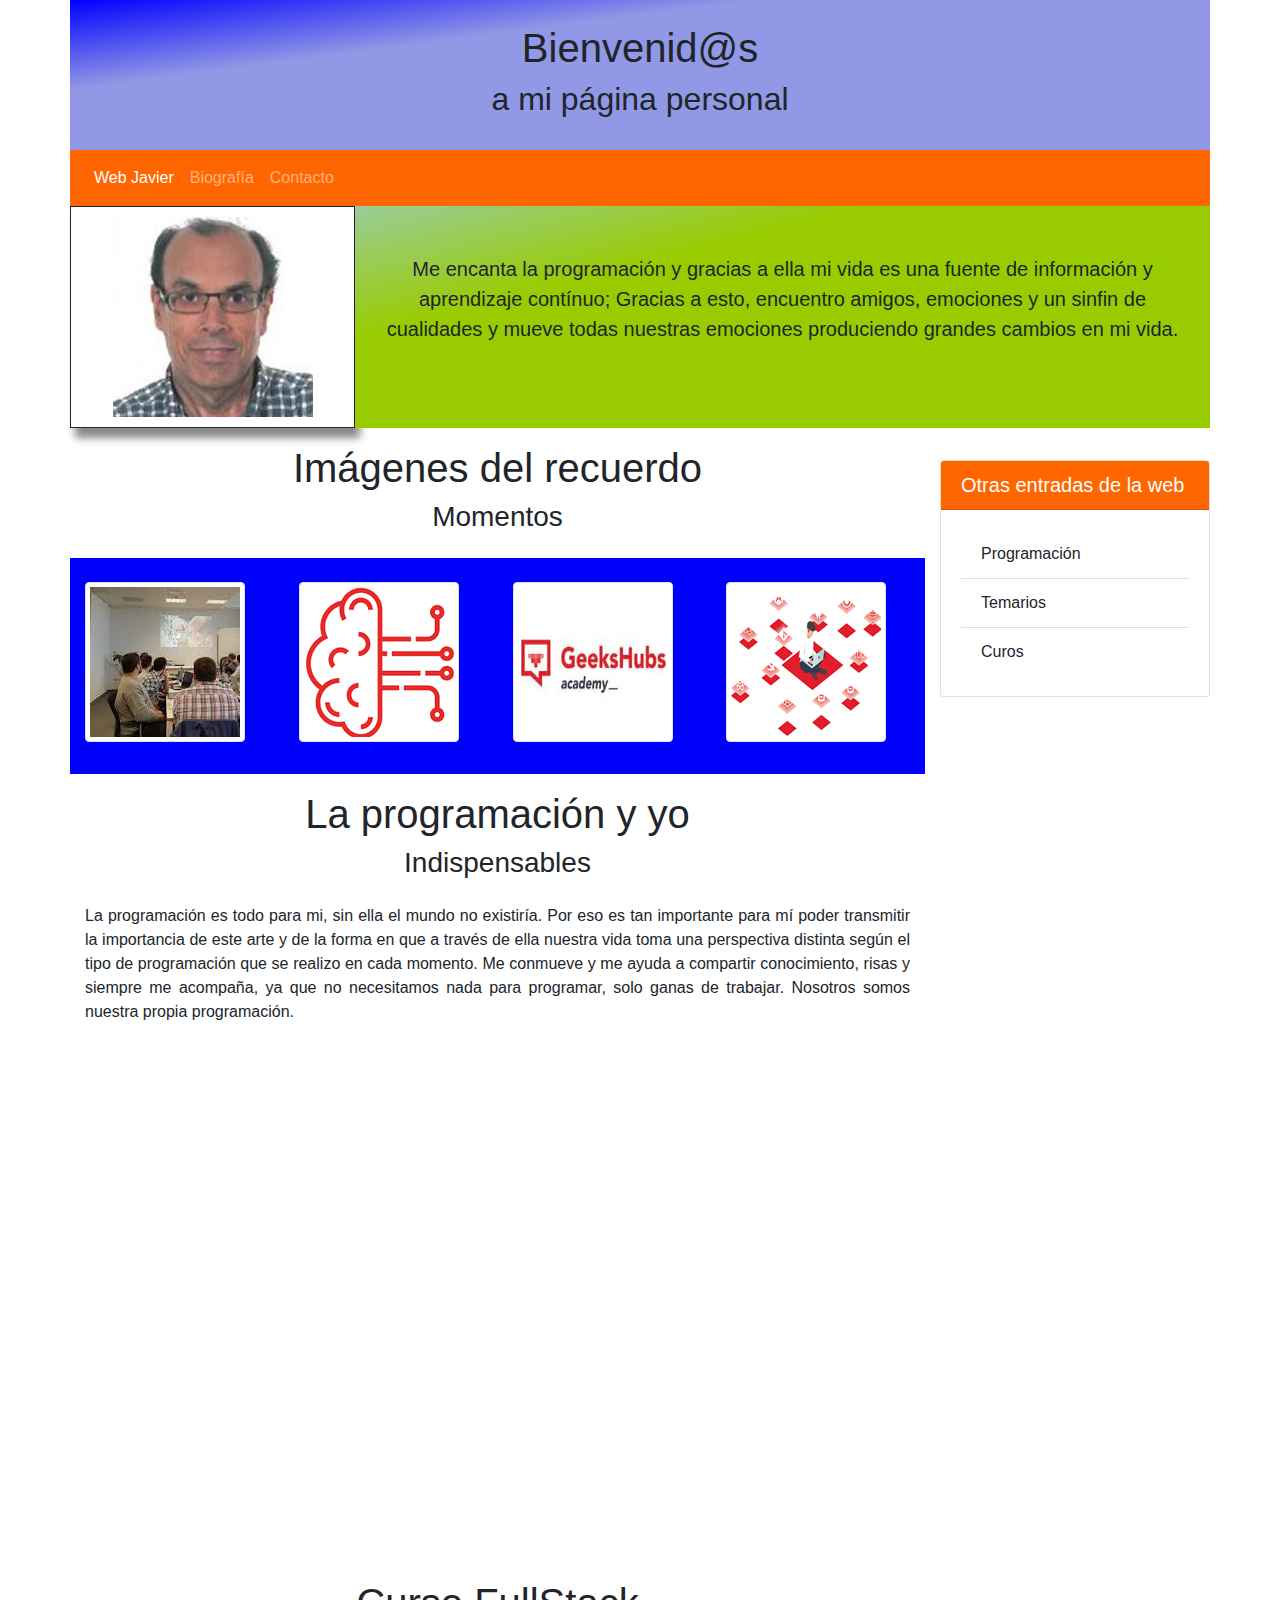
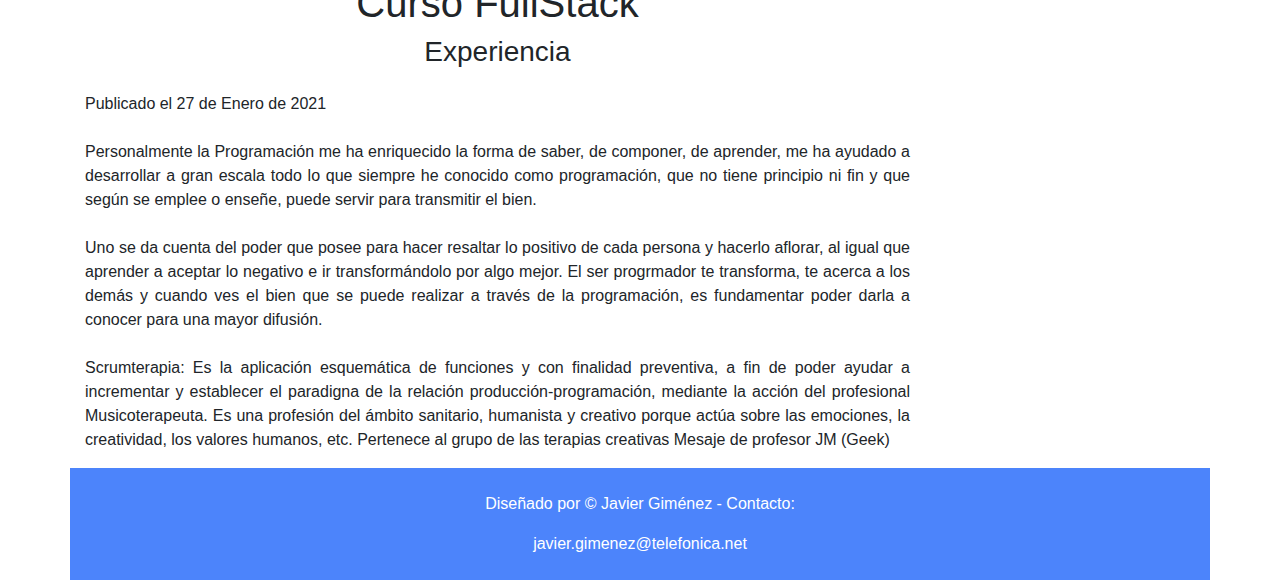
<file: index.html>
<!DOCTYPE html>
<html lang="en">
<head>
	<meta charset="UTF-8">
	<meta name="viewport" content="width=device-width, initial-scale=1.0">
	<title>Inicio | Boostrap</title>

	<link rel="stylesheet" href="https://stackpath.bootstrapcdn.com/bootstrap/4.1.3/css/bootstrap.min.css">
	<link rel="stylesheet" href="css/style.css">
</head>
<body>

	<div class="container">
		<div class="row cabeceraPagina py-4">
			<div class="col-lg-12 text-center">
				<h1>Bienvenid@s</h1>
				<h2>a mi página personal</h2>
			</div>
		</div>
		<div class="row">
			<div class="col-lg-12 no-padding">
				<nav class="navbar navbar-expand-lg navbar-dark bg-orange">				  
				  <button class="navbar-toggler" type="button" data-toggle="collapse" data-target="#navbarSupportedContent" aria-controls="navbarSupportedContent" aria-expanded="false" aria-label="Toggle navigation">
				    <span class="navbar-toggler-icon"></span>
				  </button>

				  <div class="collapse navbar-collapse" id="navbarSupportedContent">
				    <ul class="navbar-nav mr-auto ">
				      <li class="nav-item active">
				        <a class="nav-link" href="index.html">Web Javier <span class="sr-only">(current)</span></a>
				      </li>
				      <li class="nav-item">
				        <a class="nav-link" href="biografia.html">Biografía</a>
				      </li>
				      <li class="nav-item">
				        <a class="nav-link" href="contacto.html">Contacto</a>
				      </li>
				    </ul>
				  </div>
				</nav>
			</div>
		</div>

		<div class="row">
			<div class="col-lg-3 imagenPerfil">
				<center>
					<img src="imagenes/logoJavi.png" class="img-responsive img-fluid" />
				</center>
			</div>
			<div class="col-lg-9 sobreMi">
				<p class="py-5 text-center">
					Me encanta la programación y gracias a ella mi vida es una fuente de información y aprendizaje contínuo; Gracias a esto, encuentro amigos, emociones y un sinfin de cualidades y mueve todas nuestras emociones produciendo grandes cambios en mi vida.
				</p>
			</div>
		</div>

		<div class="row mt-3">
			<div class="col-lg-9">
				<div class="row">
					<div class="col-lg-12 text-center">
						<h1>Imágenes del recuerdo</h1>
						<h3>Momentos</h3>
					</div>
				</div>

				<div class="row mt-3 galeria py-4">
					<div class="col-lg-3 col-6 mb-2 col-md-3">
						<img class="img-responsive img-fluid img-thumbnail" src="imagenes/1.png" />
					</div>
					<div class="col-lg-3 col-6 mb-2 col-md-3">
						<img class="img-responsive img-fluid img-thumbnail" src="imagenes/2.png" />
					</div>
					<div class="col-lg-3 col-6 mb-2 col-md-3">
						<img class="img-responsive img-fluid img-thumbnail" src="imagenes/3.png" />
					</div>
					<div class="col-lg-3 col-6 mb-2 col-md-3">
						<img class="img-responsive img-fluid img-thumbnail" src="imagenes/4.png" />
					</div>
				</div>

				<div class="row mt-3">
					<div class="col-lg-12 text-center">
						<h1>La programación y yo</h1>
						<h3>Indispensables</h3>
					</div>
				</div>

				<div class="row mt-3">
					<div class="col-lg-12">
						<p class="text-justify">
							La programación es todo para mi, sin ella el mundo no existiría. Por eso es tan importante para mí poder transmitir la importancia de este arte y de la forma en que a través de ella nuestra vida toma una perspectiva distinta según el tipo de programación que se realizo en cada momento. Me conmueve y me ayuda a compartir conocimiento, risas y siempre me acompaña, ya que no necesitamos nada para programar, solo ganas de trabajar. Nosotros somos nuestra propia programación.
						</p>
					</div>
				</div>

				<div class="row mt-3">
					<div class="col-lg-12">
						  <iframe style="width: 100%" height="500" src="https://www.youtube.com/embed/aYBGV8ssve4" frameborder="0" allow="accelerometer; autoplay; clipboard-write; encrypted-media; gyroscope; picture-in-picture" allowfullscreen></iframe>
					</div>
				</div>

				<div class="row mt-3">
					<div class="col-lg-12 text-center">
						<h1>Curso FullStack</h1>
						<h3>Experiencia</h3>
					</div>
				</div>

				<div class="row mt-3">
					<div class="col-lg-12">
						<p class="text-justify"> 
							Publicado el 27 de Enero de 2021 <br> <br>

							Personalmente la Programación me ha enriquecido la forma de saber, de componer, de aprender, me ha ayudado a desarrollar a gran escala todo lo que siempre he conocido como programación, que no tiene principio ni fin y que según se emplee o enseñe, puede servir para transmitir el bien. <br> <br>

							Uno se da cuenta del poder que posee para hacer resaltar lo positivo de cada persona y hacerlo aflorar, al igual que aprender a aceptar lo negativo e ir transformándolo por algo mejor. El ser progrmador te transforma, te acerca a los demás y cuando ves el bien que se puede realizar a través de la programación, es fundamentar poder darla a conocer para una mayor difusión. <br> <br>

							Scrumterapia: Es la aplicación esquemática de funciones y con finalidad preventiva, a fin de poder ayudar a incrementar y establecer el paradigna de la relación producción-programación, mediante la acción del profesional Musicoterapeuta. Es una profesión del ámbito sanitario, humanista y creativo porque actúa sobre las emociones, la creatividad, los valores humanos, etc. Pertenece al grupo de las terapias creativas
							Mesaje de profesor JM (Geek)
						</p>

					</div>	
				</div>


			</div>

			<div class="col-lg-3" style="padding-right: 0 !important">
				<div class="card mt-3">
				  <h5 class="card-header bg-orange text-white">Otras entradas de la web</h5>
				  <div class="card-body">
				   	<ul class="list-group list-group-flush">
					  <li class="list-group-item">Programación</li>
					  <li class="list-group-item">Temarios</li>
					  <li class="list-group-item">Curos</li>
					</ul>
				  </div>
				</div>
			</div>

		</div>

		
		<div class="row footer">
			<div class="col-lg-12 py-2 text-white">
				<p class="text-center mt-3">
					Diseñado por © Javier Giménez - Contacto: 
				</p>
				<p class="text-center text-white">
					<a href="mailto: javier.gimenez@telefonica.net">javier.gimenez@telefonica.net</a>
				</p>
			</div>
		</div>
		


	</div>


	
	


	<script src="https://code.jquery.com/jquery-3.3.1.slim.min.js" integrity="sha384-q8i/X+965DzO0rT7abK41JStQIAqVgRVzpbzo5smXKp4YfRvH+8abtTE1Pi6jizo" crossorigin="anonymous"></script>
	<script src="https://cdnjs.cloudflare.com/ajax/libs/popper.js/1.14.3/umd/popper.min.js" integrity="sha384-ZMP7rVo3mIykV+2+9J3UJ46jBk0WLaUAdn689aCwoqbBJiSnjAK/l8WvCWPIPm49" crossorigin="anonymous"></script>
	<script src="https://stackpath.bootstrapcdn.com/bootstrap/4.1.3/js/bootstrap.min.js" integrity="sha384-ChfqqxuZUCnJSK3+MXmPNIyE6ZbWh2IMqE241rYiqJxyMiZ6OW/JmZQ5stwEULTy" crossorigin="anonymous"></script>


</body>
</html>
</file>
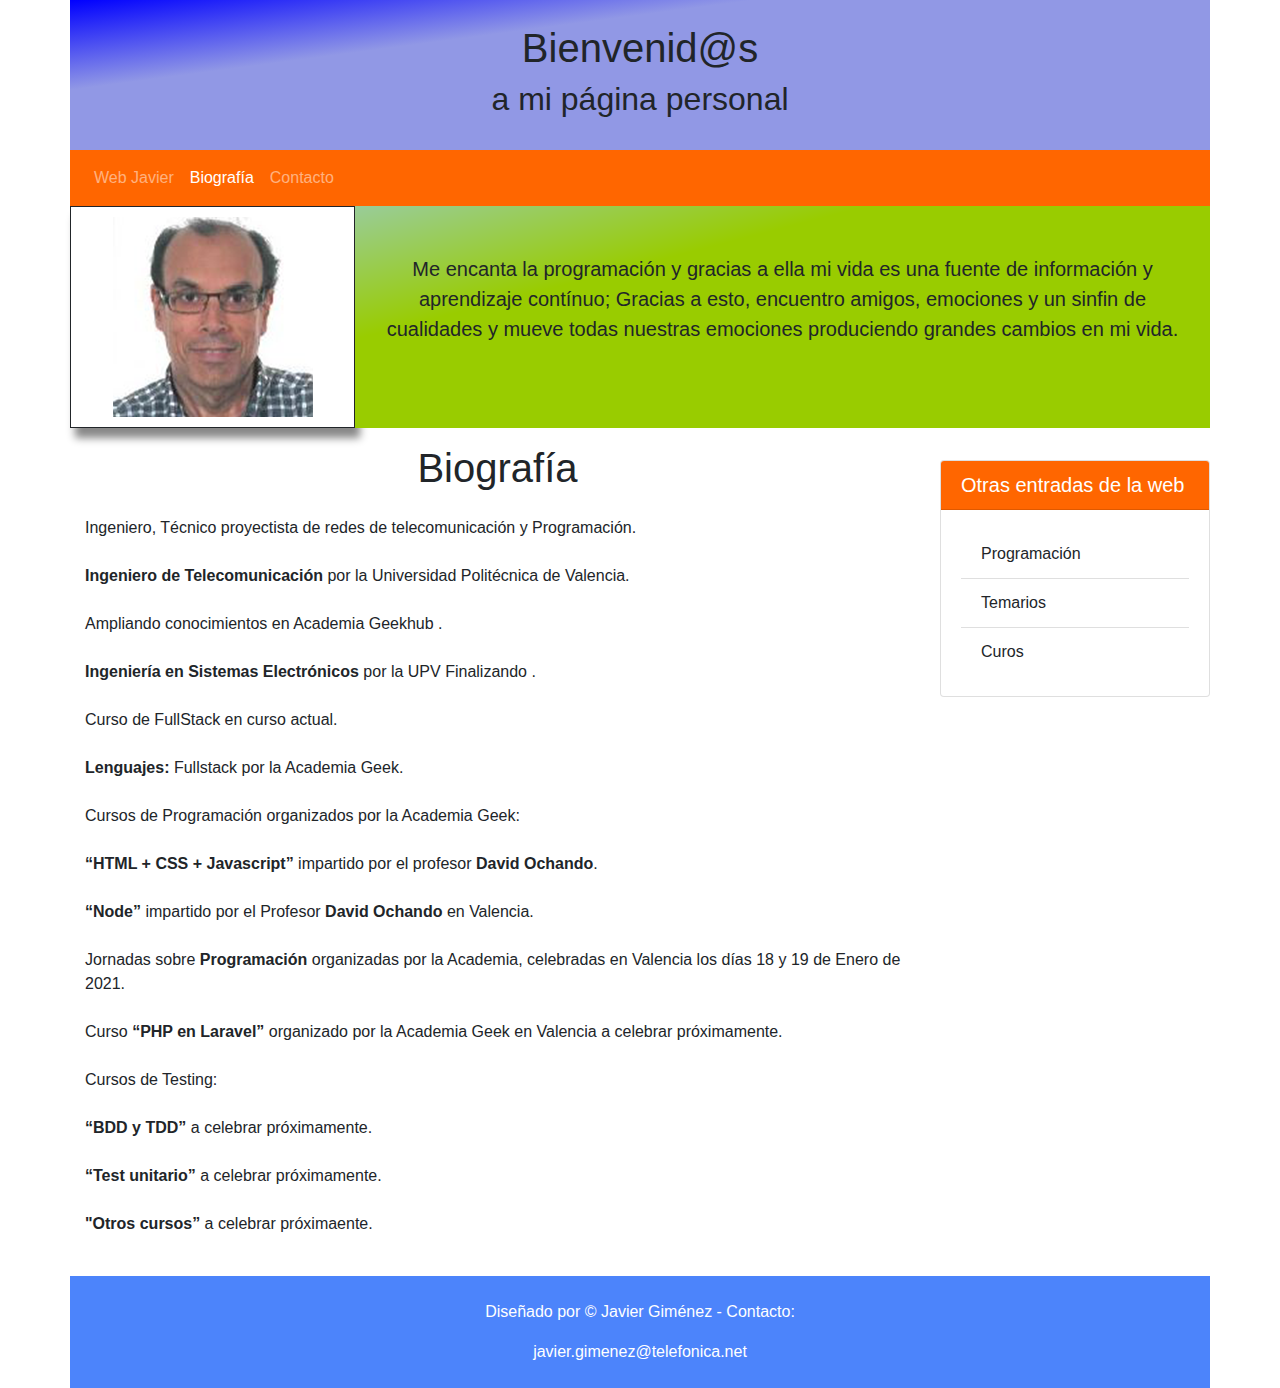
<file: biografia.html>
<!DOCTYPE html>
<html lang="en">
<head>
	<meta charset="UTF-8">
	<meta name="viewport" content="width=device-width, initial-scale=1.0">
	<title>Biografía | Boostrap</title>

	<link rel="stylesheet" href="https://stackpath.bootstrapcdn.com/bootstrap/4.1.3/css/bootstrap.min.css">
	<link rel="stylesheet" href="css/style.css">
</head>
<body>

	<div class="container">
		<div class="row cabeceraPagina py-4">
			<div class="col-lg-12 text-center">
				<h1>Bienvenid@s</h1>
				<h2>a mi página personal</h2>
			</div>
		</div>
		<div class="row">
			<div class="col-lg-12 no-padding">
				<nav class="navbar navbar-expand-lg navbar-dark bg-orange">				  
				  <button class="navbar-toggler" type="button" data-toggle="collapse" data-target="#navbarSupportedContent" aria-controls="navbarSupportedContent" aria-expanded="false" aria-label="Toggle navigation">
				    <span class="navbar-toggler-icon"></span>
				  </button>

				  <div class="collapse navbar-collapse" id="navbarSupportedContent">
				    <ul class="navbar-nav mr-auto ">
				      <li class="nav-item">
				        <a class="nav-link" href="index.html">Web Javier <span class="sr-only">(current)</span></a>
				      </li>
				      <li class="nav-item active">
				        <a class="nav-link" href="biografia.html">Biografía</a>
				      </li>
				      <li class="nav-item">
				        <a class="nav-link" href="contacto.html">Contacto</a>
				      </li>
				    </ul>
				  </div>
				</nav>
			</div>
		</div>

		<div class="row">
			<div class="col-lg-3 imagenPerfil">
				<center>
					<img src="imagenes/logoJavi.png" class="img-responsive img-fluid" />
				</center>
			</div>
			<div class="col-lg-9 sobreMi">
				<p class="py-5 text-center">
					Me encanta la programación y gracias a ella mi vida es una fuente de información y aprendizaje contínuo; Gracias a esto, encuentro amigos, emociones y un sinfin de cualidades y mueve todas nuestras emociones produciendo grandes cambios en mi vida.
				</p>
			</div>
		</div>

		<div class="row mt-3">
			<div class="col-lg-9">
				<div class="row">
					<div class="col-lg-12 text-center">
						<h1>Biografía</h1>
					</div>
				</div>

				<div class="row mt-3">
					<div class="col-lg-12">
						<p>
							Ingeniero, Técnico proyectista de redes de telecomunicación y Programación. <br><br>

							<b>Ingeniero de Telecomunicación</b> por la Universidad Politécnica de Valencia. <br><br>

							Ampliando conocimientos en Academia Geekhub . <br><br>

							<b>Ingeniería en Sistemas Electrónicos</b> por la UPV Finalizando . <br><br>

							Curso de FullStack en curso actual. <br><br>

							<b>Lenguajes:</b> Fullstack por la Academia Geek. <br><br>

							Cursos de Programación organizados por la Academia Geek: <br><br>

							    <b>“HTML + CSS + Javascript”</b> impartido por el profesor <b>David Ochando</b>.<br><br>
							    <b>“Node”</b> impartido por el Profesor <b>David Ochando</b> en Valencia. <br><br>

							Jornadas sobre <b>Programación</b> organizadas por la Academia, celebradas en Valencia los días 18 y 19 de Enero de 2021. <br><br>

							Curso <b>“PHP en Laravel”</b> organizado por la Academia Geek en Valencia a celebrar próximamente. <br><br>

							Cursos de Testing: <br><br>

							<b>“BDD y TDD”</b> a celebrar próximamente. <br><br>
							<b>“Test unitario”</b> a celebrar próximamente. <br><br>
							<b>"Otros cursos”</b> a celebrar próximaente. <br><br>
						</p>
					</div>
				</div>

			</div>

			<div class="col-lg-3" style="padding-right: 0 !important">
				<div class="card mt-3">
				  <h5 class="card-header bg-orange text-white">Otras entradas de la web</h5>
				  <div class="card-body">
				   	<ul class="list-group list-group-flush">
					  <li class="list-group-item">Programación</li>
					  <li class="list-group-item">Temarios</li>
					  <li class="list-group-item">Curos</li>
					</ul>
				  </div>
				</div>
			</div>

		</div>

		
		<div class="row footer">
			<div class="col-lg-12 py-2 text-white">
				<p class="text-center mt-3">
					Diseñado por © Javier Giménez - Contacto: 
				</p>
				<p class="text-center text-white">
					<a href="mailto: javier.gimenez@telefonica.net">javier.gimenez@telefonica.net</a>
				</p>
			</div>
		</div>
		


	</div>


	
	


	<script src="https://code.jquery.com/jquery-3.3.1.slim.min.js" integrity="sha384-q8i/X+965DzO0rT7abK41JStQIAqVgRVzpbzo5smXKp4YfRvH+8abtTE1Pi6jizo" crossorigin="anonymous"></script>
	<script src="https://cdnjs.cloudflare.com/ajax/libs/popper.js/1.14.3/umd/popper.min.js" integrity="sha384-ZMP7rVo3mIykV+2+9J3UJ46jBk0WLaUAdn689aCwoqbBJiSnjAK/l8WvCWPIPm49" crossorigin="anonymous"></script>
	<script src="https://stackpath.bootstrapcdn.com/bootstrap/4.1.3/js/bootstrap.min.js" integrity="sha384-ChfqqxuZUCnJSK3+MXmPNIyE6ZbWh2IMqE241rYiqJxyMiZ6OW/JmZQ5stwEULTy" crossorigin="anonymous"></script>


</body>
</html>
</file>
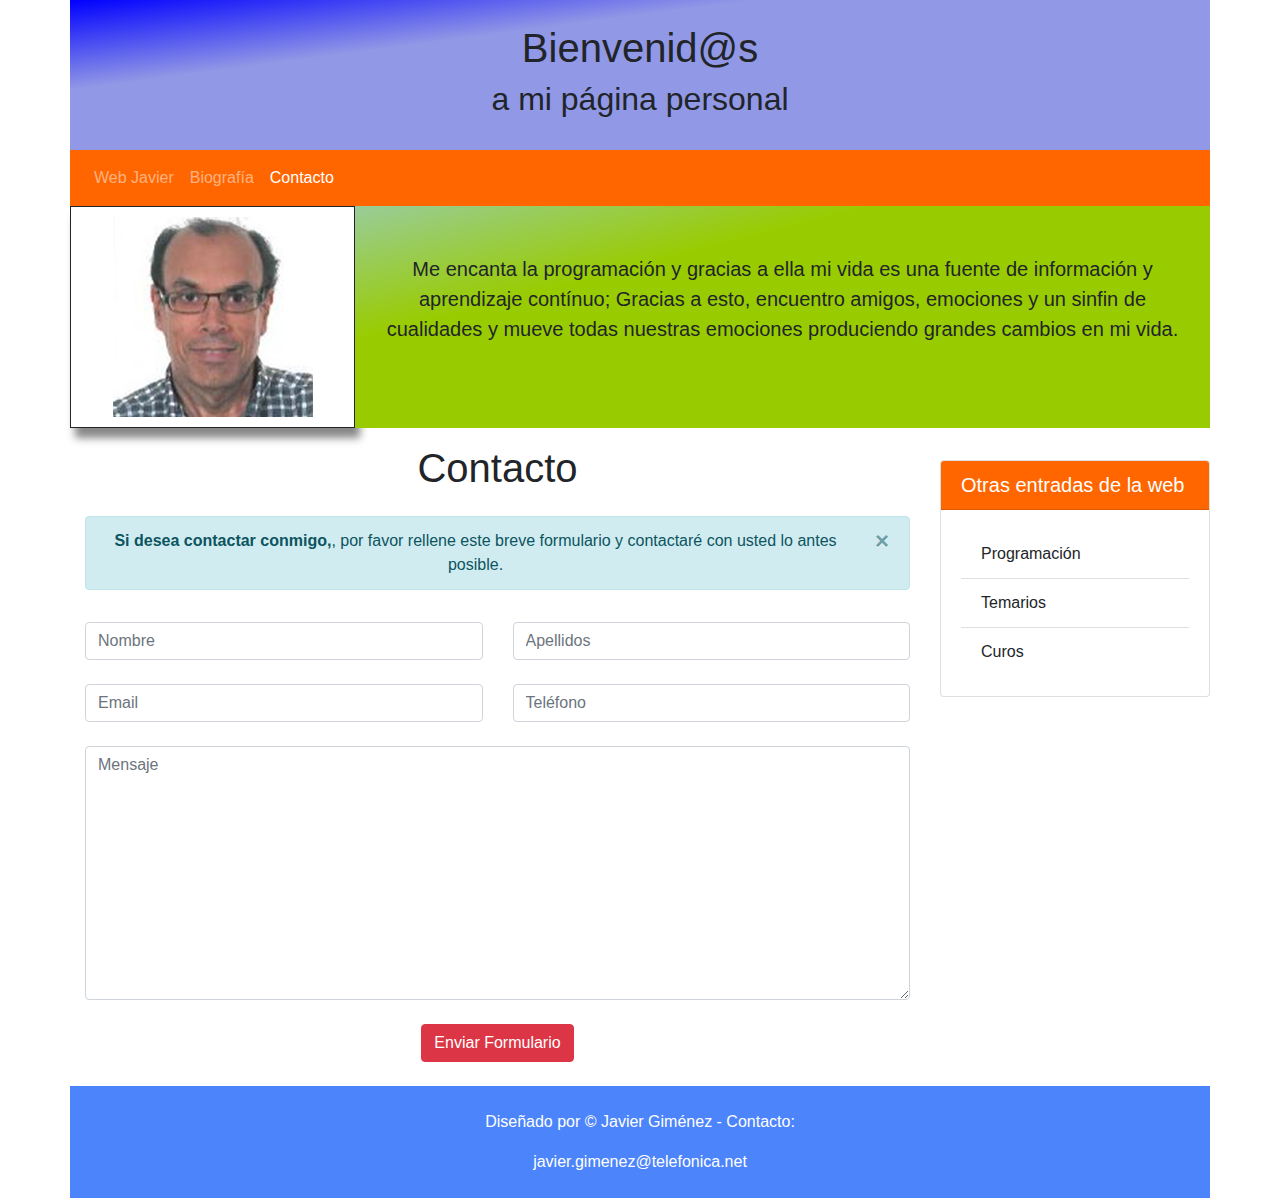
<file: contacto.html>
<!DOCTYPE html>
<html lang="en">
<head>
	<meta charset="UTF-8">
	<meta name="viewport" content="width=device-width, initial-scale=1.0">
	<title>Biografía | Boostrap</title>

	<link rel="stylesheet" href="https://stackpath.bootstrapcdn.com/bootstrap/4.1.3/css/bootstrap.min.css">
	<link rel="stylesheet" href="css/style.css">
</head>
<body>

	<div class="container">
		<div class="row cabeceraPagina py-4">
			<div class="col-lg-12 text-center">
				<h1>Bienvenid@s</h1>
				<h2>a mi página personal</h2>
			</div>
		</div>
		<div class="row">
			<div class="col-lg-12 no-padding">
				<nav class="navbar navbar-expand-lg navbar-dark bg-orange">				  
				  <button class="navbar-toggler" type="button" data-toggle="collapse" data-target="#navbarSupportedContent" aria-controls="navbarSupportedContent" aria-expanded="false" aria-label="Toggle navigation">
				    <span class="navbar-toggler-icon"></span>
				  </button>

				  <div class="collapse navbar-collapse" id="navbarSupportedContent">
				    <ul class="navbar-nav mr-auto ">
				      <li class="nav-item">
				        <a class="nav-link" href="index.html">Web Javier <span class="sr-only">(current)</span></a>
				      </li>
				      <li class="nav-item">
				        <a class="nav-link" href="biografia.html">Biografía</a>
				      </li>
				      <li class="nav-item active">
				        <a class="nav-link" href="contacto.html">Contacto</a>
				      </li>
				    </ul>
				  </div>
				</nav>
			</div>
		</div>

		<div class="row">
			<div class="col-lg-3 imagenPerfil">
				<center>
					<img src="imagenes/logoJavi.png" class="img-responsive img-fluid" />
				</center>
			</div>
			<div class="col-lg-9 sobreMi">
				<p class="py-5 text-center">
					Me encanta la programación y gracias a ella mi vida es una fuente de información y aprendizaje contínuo; Gracias a esto, encuentro amigos, emociones y un sinfin de cualidades y mueve todas nuestras emociones produciendo grandes cambios en mi vida.
				</p>
			</div>
		</div>

		<div class="row mt-3">
			<div class="col-lg-9">

				<div class="row">
					<div class="col-lg-12 text-center">
						<h1>Contacto</h1>
					</div>
				</div>

				<div class="row mt-3">
					<div class="col-lg-12 text-center">
						<div class="alert alert-info alert-dismissible fade show" role="alert">
						  <strong>Si desea contactar conmigo,</strong>, por favor rellene este breve formulario y contactaré con usted lo antes posible.
						  <button type="button" class="close" data-dismiss="alert" aria-label="Close">
						    <span aria-hidden="true">&times;</span>
						  </button>
						</div>
					</div>
				</div>	

				<div class="row mt-3">
					<div class="col-lg-6 mb-4">
						<input type="text" class="form-control" placeholder="Nombre" />
					</div>
					<div class="col-lg-6 mb-4">
						<input type="text" class="form-control" placeholder="Apellidos" />
					</div>
					<div class="col-lg-6 mb-4">
						<input type="email" class="form-control" placeholder="Email" />
					</div>
					<div class="col-lg-6 mb-4">
						<input type="text" class="form-control" placeholder="Teléfono" />
					</div>
					<div class="col-lg-12 mb-4">
						<textarea class="form-control" rows="10" placeholder="Mensaje"></textarea>
					</div>
					<div class="col-lg-12 text-center mb-4">
						<input type="submit" class="btn btn-danger" value="Enviar Formulario" />
					</div>
				</div>

			</div>

			<div class="col-lg-3" style="padding-right: 0 !important">
				<div class="card mt-3">
				  <h5 class="card-header bg-orange text-white">Otras entradas de la web</h5>
				  <div class="card-body">
				   	<ul class="list-group list-group-flush">
					  <li class="list-group-item">Programación</li>
					  <li class="list-group-item">Temarios</li>
					  <li class="list-group-item">Curos</li>
					</ul>
				  </div>
				</div>
			</div>

		</div>

		
		<div class="row footer">
			<div class="col-lg-12 py-2 text-white">
				<p class="text-center mt-3">
					Diseñado por © Javier Giménez - Contacto: 
				</p>
				<p class="text-center text-white">
					<a href="mailto: javier.gimenez@telefonica.net">javier.gimenez@telefonica.net</a>
				</p>
			</div>
		</div>
		


	</div>

	<script src="https://code.jquery.com/jquery-3.3.1.slim.min.js" integrity="sha384-q8i/X+965DzO0rT7abK41JStQIAqVgRVzpbzo5smXKp4YfRvH+8abtTE1Pi6jizo" crossorigin="anonymous"></script>
	<script src="https://cdnjs.cloudflare.com/ajax/libs/popper.js/1.14.3/umd/popper.min.js" integrity="sha384-ZMP7rVo3mIykV+2+9J3UJ46jBk0WLaUAdn689aCwoqbBJiSnjAK/l8WvCWPIPm49" crossorigin="anonymous"></script>
	<script src="https://stackpath.bootstrapcdn.com/bootstrap/4.1.3/js/bootstrap.min.js" integrity="sha384-ChfqqxuZUCnJSK3+MXmPNIyE6ZbWh2IMqE241rYiqJxyMiZ6OW/JmZQ5stwEULTy" crossorigin="anonymous"></script>


</body>
</html>
</file>
<file: css/style.css>
.cabeceraPagina {
    background: linear-gradient(to bottom right, blue , #9198e5 30%);
}

.no-padding {
   padding: 0 !important;
   margin: 0 !important;
}

.bg-orange{
   background-color: #FF6600;
}

.sobreMi{
	background: linear-gradient(to bottom right, #99cc99 , #99cc00 30%);
}

.sobreMi p{
	font-size: 20px;
	font-family: 
}

.imagenPerfil{
	border: 1px solid;
  	padding: 10px;
  	box-shadow: 5px 10px 8px #888888;
}

.galeria{
	background: blue;
}

.footer{
	background-color: rgba(0, 80, 250, .7);
}

.footer a{
	color: white;
}
</file>
